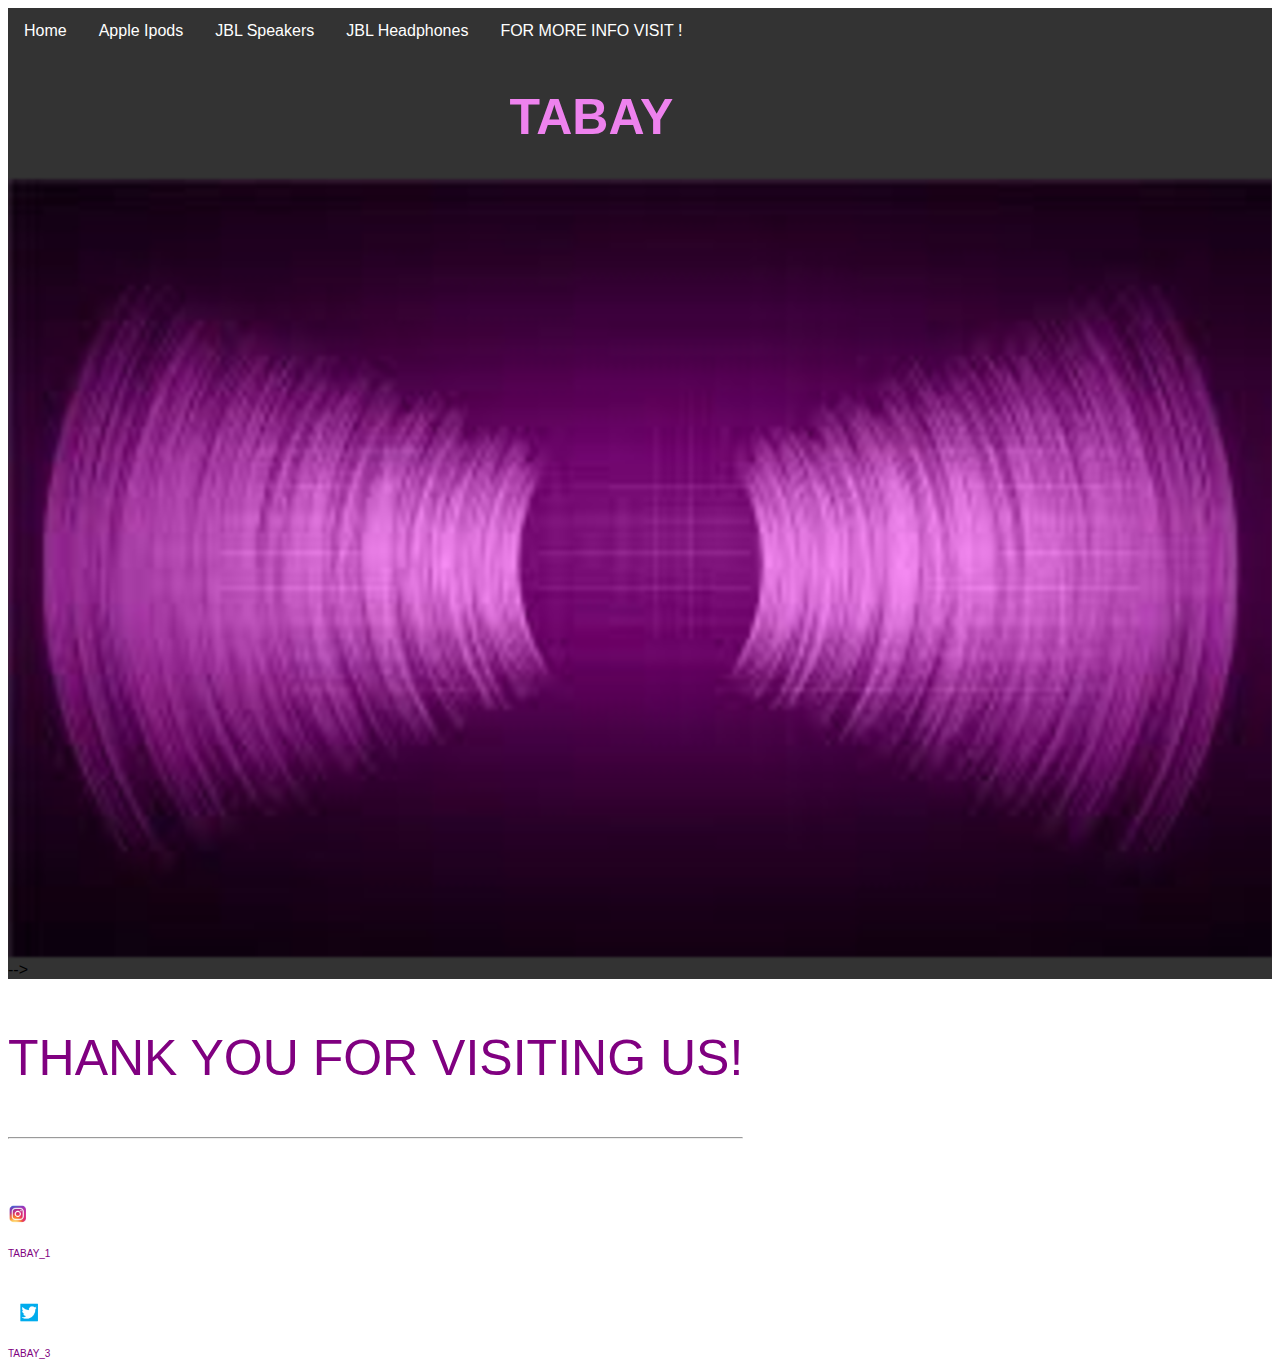
<file: index.html>
<!DOCTYPE html>
<html lang="en">
<head>
    <meta charset="UTF-8">
    <meta name="viewport" content="width=device-width, initial-scale=1.0">
    <title>TBAY</title>
    <link rel="icon" href="https://img.icons8.com/color/48/000000/t.png "/>
    <div class="navbar">
        <a class="active" href="#home">Home</a>
        <a href="electronics.html">Apple Ipods</a>
        <a href="./JBLSP.HTML">JBL Speakers</a>
        <a href="./JBLHEAD.HTML">JBL Headphones</a>
        <div class="dropdown">
            <button class="dropbtn"> FOR MORE INFO VISIT !
              <i class="fa fa-caret-down"></i>
            </button>
            <div class="dropdown-content">
              <a href="https://www.jbl.com/">JBL.COM</a>
              <a href="https://www.apple.com/ipod-touch">apple.com</a>
            </div>

            <h1 class="TBAY"> TABAY</h1> 
          
      
    </div >
   
  
     

    <link rel="stylesheet" href="styles.css">

</head>

<body>   
  <div>  <img class="sound" src="./img/download (6).jpg" /></div> 


   
</body>
<!--     
      <script>
      function myFunction(x) {
        x.classList.toggle("change");
      }
      </script>

<div class="dropdown">
    <div class="container" onclick="myFunction(this)">
        <div class="bar1"></div>
        <div class="bar2"></div>
        <div class="bar3"></div>
      </div>
      
  
    <div class="dropdown-content">
      <a href="#">Link 1</a>
      <a href="#">Link 2</a>
      <a href="#">Link 3</a>
    </div> -->
<!-- 
</head>
<body>
    <div class="w3-sidebar w3-bar-block w3-border-right" style="display:none" >
        <button onclick="w3_close()" class="w3-bar-item w3-large">Close &times;</button>
        <a href="#" class="w3-bar-item w3-button">Link 1</a>
        <a href="#" class="w3-bar-item w3-button">Link 2</a>
        <a href="#" class="w3-bar-item w3-button">Link 3</a>
      </div>
   

      <script>
      function w3_open() {
        document.getElementById("mySidebar").style.display = "block";
      }
      
      function w3_close() {
        document.getElementById("mySidebar").style.display = "none";
      }
      </script>
            -->
 -->

</body>


<footer>
    
   <div><p class="footward"> THANK YOU FOR VISITING US!</p></div>

<hr>

<img class="INSTA"  src="./img/insta.jpg" style="width: 20px;">
<p class="in
"> TABAY_1</p>
<IMG class="twe" src="./img/Twitter_Sq-512.webp" style="width:40px; ">
    <p class="twi">  TABAY_3</p>
</html>
</file>
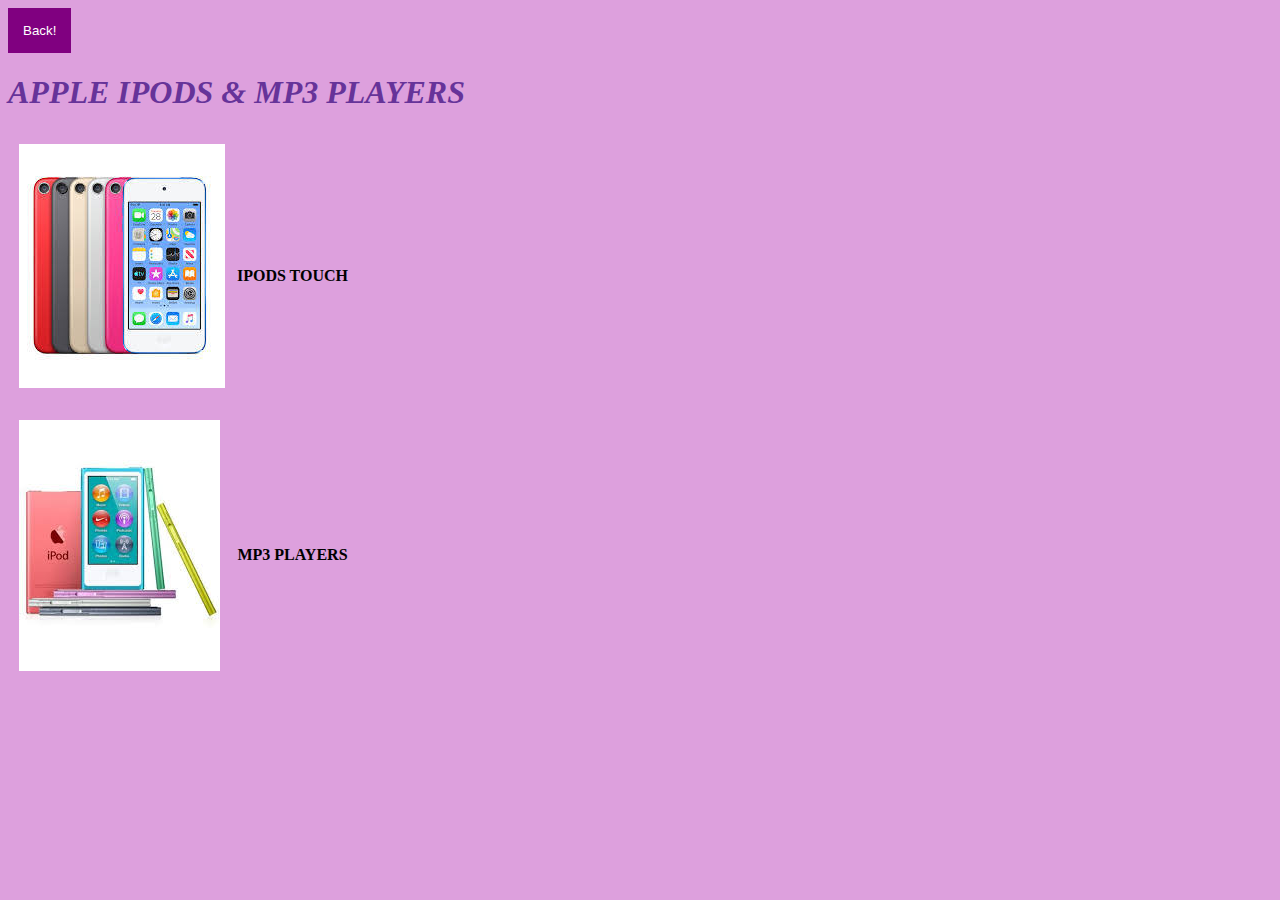
<file: electronics.html>
<!DOCTYPE html>
<html lang="en">
<head>
    <meta charset="UTF-8">
    <meta name="viewport" content="width=device-width, initial-scale=1.0">
    <title>elctronics</title>
    <link rel="stylesheet" href="./ele.css">

    <button class="button"> <a href="index.html">  Back! </a></button>
   
    <H1 class="H1"><EM>
        APPLE IPODS & MP3 PLAYERS
    </EM>
    </H1>
</head>
<body>


    <table>
        <tr> 
            <td>
                  <img src="./img/download.jpg" alt="IPODS"> 
            <ul> 
             
                <li><th> IPODS TOUCH </th></li>
            </ul>
        </td>
        </tr>
        <tr>
<td>
    <img src="img/images.jpg"></li> 
    <ul>

        <li> <th> MP3 PLAYERS</th></li>
    

</td>
      
          
        </tr>
    </div>
    </table>
</body>
</html>
</file>
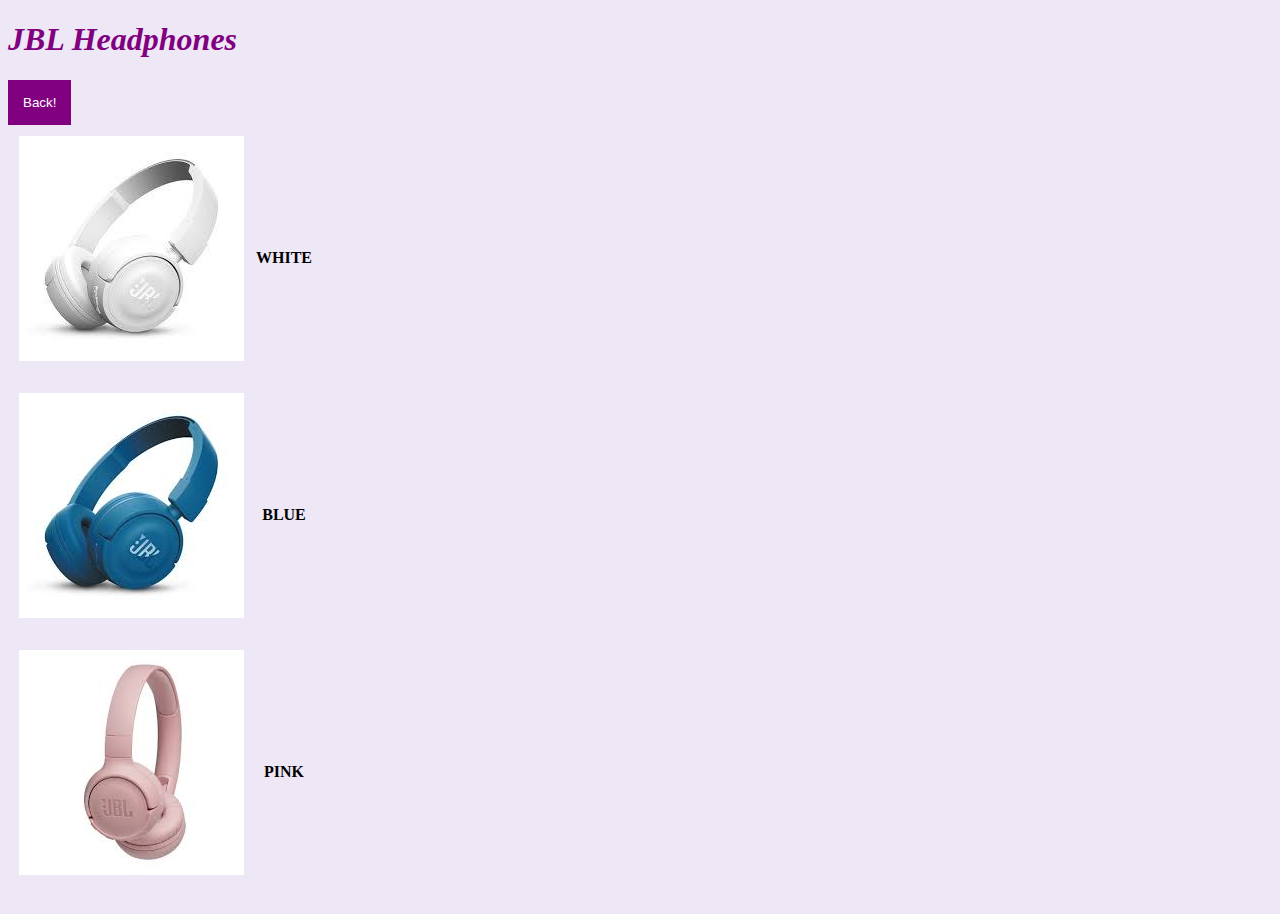
<file: JBLHEAD.HTML>
<!DOCTYPE html>
<html lang="en">
<head>
    <meta charset="UTF-8">
    <meta name="viewport" content="width=device-width, initial-scale=1.0">
    <title>Headphones</title>

    

    <H1 class="H1"><EM>
        JBL Headphones 
    </EM>
    </H1>
    <style> 

.button { 
          size: 20px:
          text-decoration: none;
          font-display: none ;
          border: purple;
        
        background-color:purple;
            animation-name: Example;
            animation-duration: 10s;
        padding: 15px;}
            
            @keyframes Example {
            from {background-color:purple;}
            to {background-color: plum}
            }

            a:-webkit-any-link {
                color: -webkit-link;
                cursor: pointer;
                text-decoration: none;
                color:white;

    

            }
            
    
    body{ 
    background-color:#ede7f6  ;
}
.H1{ color: purple;}

h2 {
    display: inline-block;
    font-size: 1.5em;
    margin-block-start: 0.83em;
    margin-block-end: 0.83em;
    margin-inline-start: 0px;
    margin-inline-end: 0px;
    font-weight: bold;
}

table{
display: table;
    border-collapse: inherit;
    box-sizing:;
    border-spacing: 10px;
    border-color: rgb(218, 134, 169);}

    ul{ list-style-type: none;}</style>
</head>
<body>

    <button class="button"> <a href="index.html">  Back! </a></button>
    <table>
        <tr> 
            <td>
                  <img src="./img/download (3).jpg" alt="white"> 
            <ul> 
             
                <li><th> WHITE </th></li>
            </ul>
        </td>
        </tr>
        <tr>
<td>
    <img src="img/download (4).jpg"></li> 
    <ul>

        <li> <th> BLUE</th></li>

</td> </tr>

<tr> 
    <td>
          <img src="./img/download (5).jpg" alt="pink"> 
    <ul> 
     
        <li><th> PINK</th></li>
    </ul>
</td>
</tr>

    
    </table>
</body>
</html>
</body>
</html>
</file>
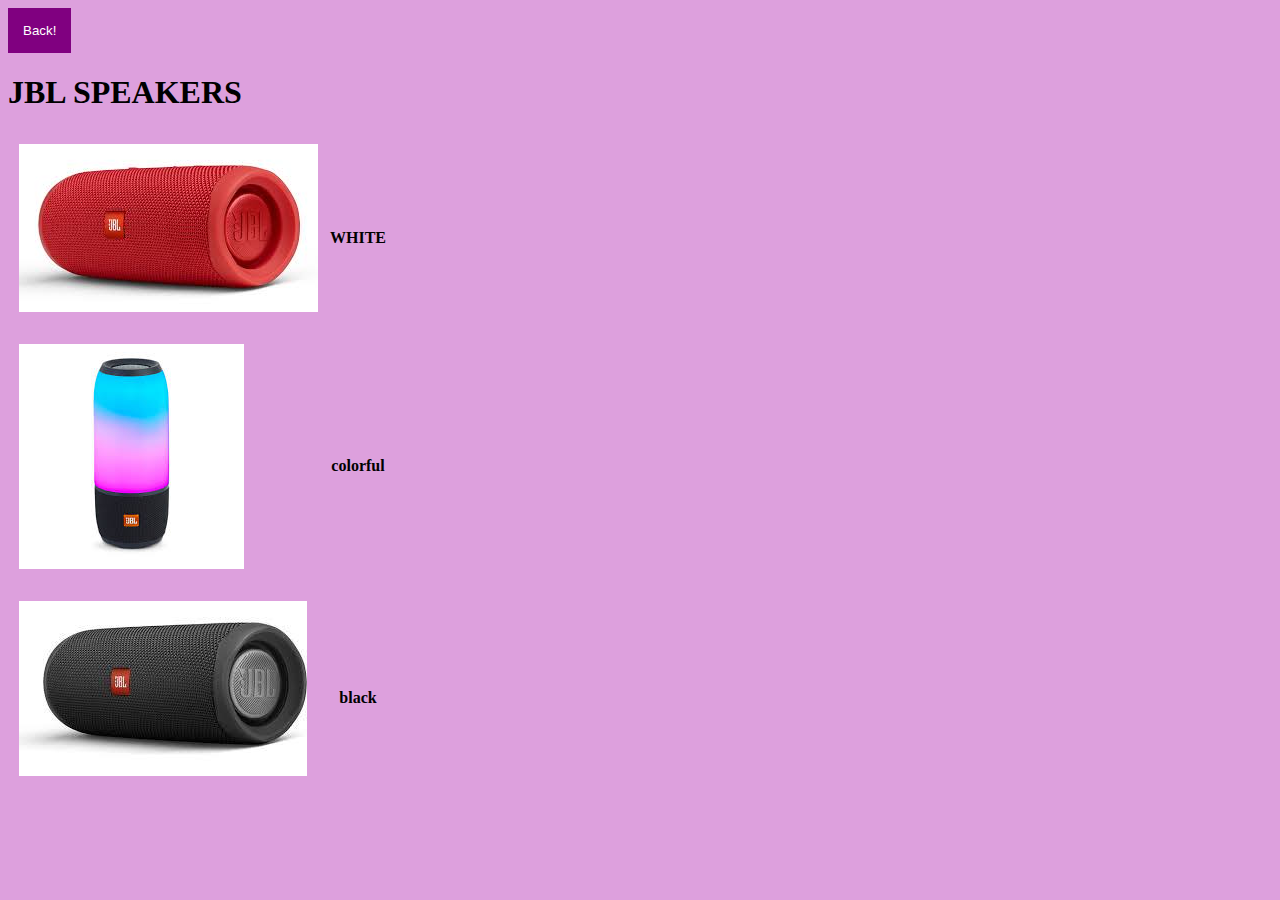
<file: JBLSP.HTML>
<!DOCTYPE html>
<html lang="en">
<head>
    <meta charset="UTF-8">
    <meta name="viewport" content="width=device-width, initial-scale=1.0">
    <title>JBL speakers</title>

    <button class="button"> <a href="index.html">  Back! </a></button>

    <style>
 .button { 
          size: 20px:
          text-decoration: none;
          font-display: none ;
          border: purple;
        
        background-color:purple;
            animation-name: Example;
            animation-duration: 10s;
            padding: 15px;}
            
            @keyframes Example {
            from {background-color:purple;}
            to {background-color: plum}
            }

            a:-webkit-any-link {
                color: -webkit-link;
                cursor: pointer;
                text-decoration: none;
                color:white;

            }
            
body{ 
    background-color: plum;
}
.h1{ color: rebeccapurple;}


table{
display: table;
    border-collapse: inherit;
    box-sizing: border-box;
    border-spacing: 10px;
    border-color: grey;}

    ul{ list-style-type: none;}

    </style>
</head>
<body>
     <h1> JBL SPEAKERS </h1>
    <table>
        <tr> 
          <td>
           <img src="./img/images (1).jpg" alt="red"> 
            <ul> 
           <li><th> WHITE </th></li>
            </ul>
        </td>
        </tr>
        <tr>
<td>
    <img src="img/images (2).jpg"></li> 
    <ul>

        <li> <th> colorful </th></li>

</td> </tr>

<tr> 
    <td>
          <img src="./img/download (1).jpg" alt="pink"> 
    <ul> 
     
        <li><th> black</th></li>
    </ul>
</td>
</tr>

    
    </table>
</body>
</html>
</file>
<file: styles.css>
.TBAY{   
    text-align: center;
font-size: 50px;
color: violet;
}



body{
font-family: Arial, Helvetica, sans-serif;}

.sound{ background-image: url("img/download\ \(6\).jpg");
        
    filter: blur(4px);
    -webkit-filter :blur(1px);
    
    width: 100%;
background-position-y: center;
    background-repeat: no-repeat;
    
 }

.navbar {
    overflow: hidden;
    background-color: #333;
  }
  
  .navbar a {
    float: left;
    font-size: 16px;
    color: white;
    text-align: center;
    padding: 14px 16px;
    text-decoration: none;
  }
  
 /* The dropdown container */
.dropdown {
  float: left;
  overflow: hidden;
}

/* Dropdown button */
.dropdown .dropbtn {
  font-size: 16px;
  border: none;
  outline: none;
  color: white;
  padding: 14px 16px;
  background-color: inherit;
  font-family: inherit; /
  margin: 0; /
}

.navbar a:hover, .dropdown:hover .dropbtn {
  background-color:plum;
}

/* Dropdown content  */
.dropdown-content {
  display: none;
  position: absolute;
  background-color: #f9f9f9;
  min-width: 160px;
  box-shadow: 0px 8px 16px 0px rgba(0,0,0,0.2);
  z-index: 1;
}

/* Links inside the dropdown */
.dropdown-content a {
  float: none;
  color: black;
  padding: 12px 16px;
  text-decoration: none;
  display: block;
  text-align: left;
}


.dropdown-content a:hover {
  background-color: #ddd;
}

/* Show the dropdown menu on hover */
.dropdown:hover .dropdown-content {
  display: block;
}


  footer{  
      font-family: 'Segoe UI', Tahoma, Geneva, Verdana, sans-serif;
  font-size: 60px;
  color: purple
  ;
  position: absolute;
  }
  .in{font-size: 10px;}
  .twi{font-size: 10px;}

  .footward{ font-size:50px ;}
</file>
<file: ele.css>
body{ 
    background-color: plum;
}
.H1{ color: rebeccapurple;}

h2 {
    display: inline-block;
    font-size: 1.5em;
    margin-block-start: 0.83em;
    margin-block-end: 0.83em;
    margin-inline-start: 0px;
    margin-inline-end: 0px;
    font-weight: bold;
}

table{
display: table;
    border-collapse: inherit;
    box-sizing: border-box;
    border-spacing: 10px;
    border-color: grey;}

    ul{ list-style-type: none;}

      .button { 
          size: 20px:
          text-decoration: none;
          font-display: none ;
          border: purple;
        
        background-color:purple;
            animation-name: Example;
            animation-duration: 10s;
            padding: 15px;}
            
            @keyframes Example {
            from {background-color:purple;}
            to {background-color: plum}
            }

            a:-webkit-any-link {
                color: -webkit-link;
                cursor: pointer;
                text-decoration: none;
                color:white;

            }
</file>
